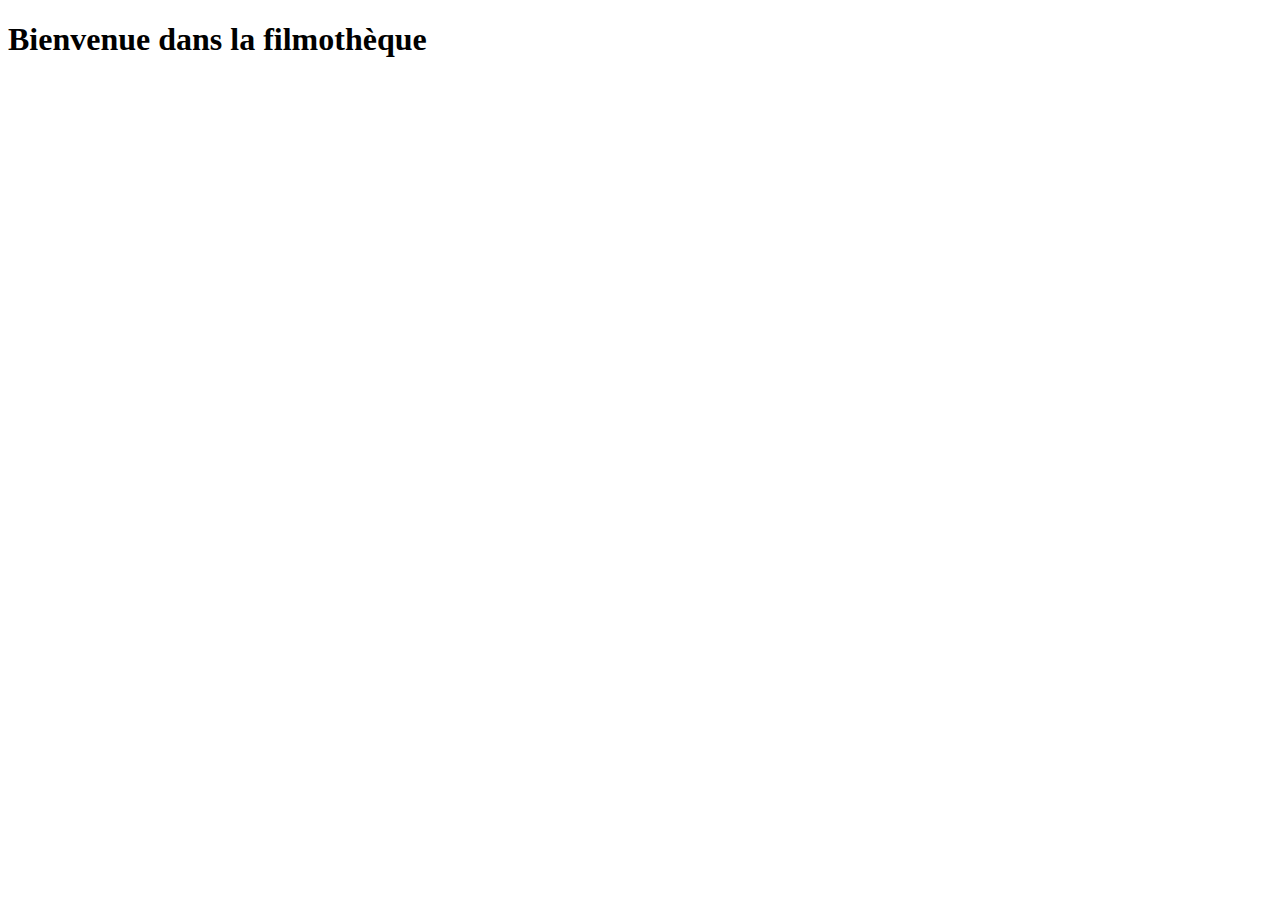
<file: src/main/resources/templates/index.html>
<!DOCTYPE html>
<html lang="en">
<head>
    <meta charset="UTF-8">
    <title>TP ENI Filmothèque</title>
    <link rel="stylesheet" th:href="@{/css/general.css}">
</head>
<body>
<header data-th-replace="~{fragments/fragment-header :: frag-entete }"></header>

    <main>
        <h1>Bienvenue dans la filmothèque</h1>
    </main>
</body>
</html>
</file>
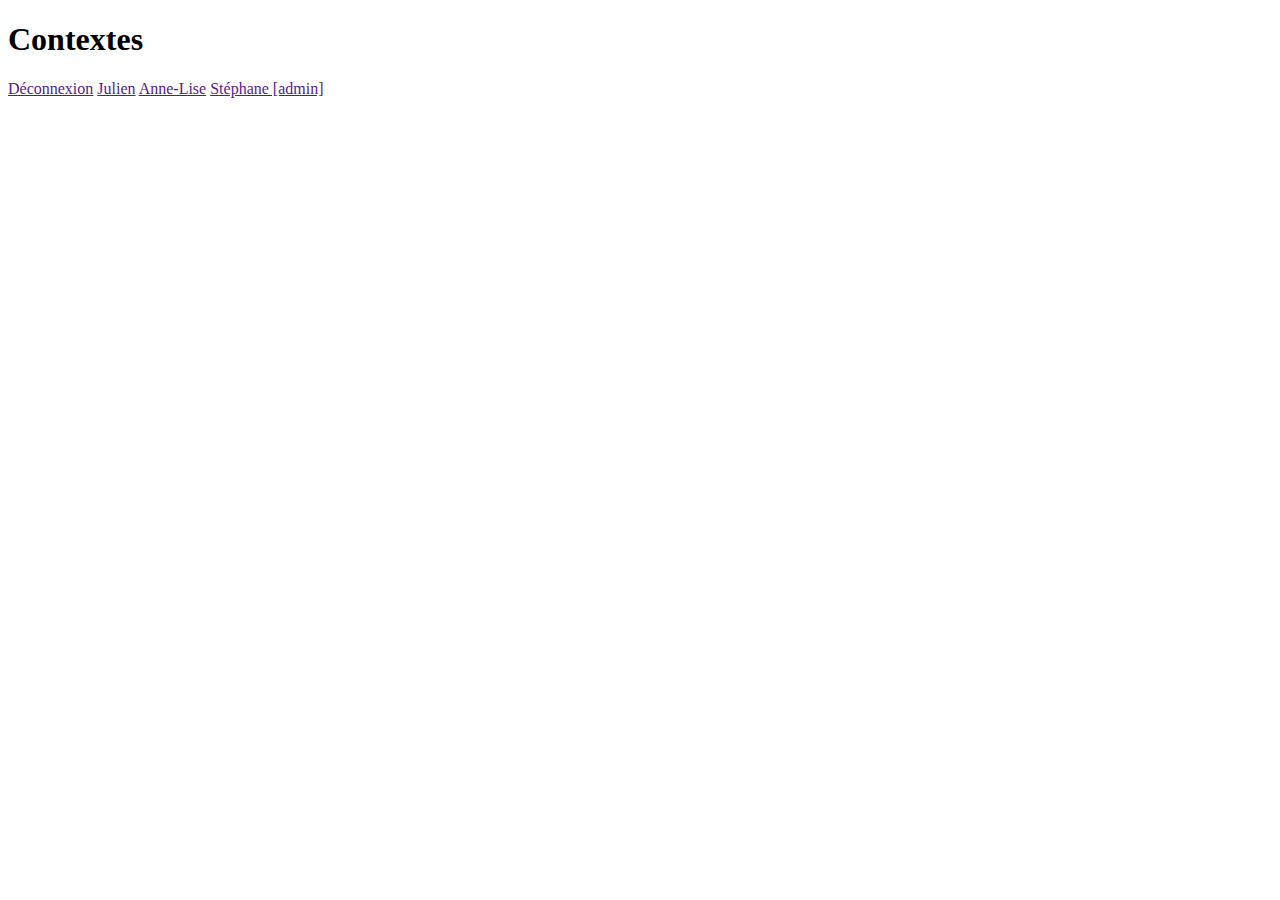
<file: src/main/resources/templates/view-contexte.html>
<!DOCTYPE html>
<html lang="en">
<head>
    <meta charset="UTF-8">
    <title>TP Filmothèque - Contextes</title>
    <link rel="stylesheet" th:href="@{/css/general.css}">
    <link rel="stylesheet" th:href="@{/css/demo-table.css}">
</head>
<body>
    <header data-th-replace="~{fragments/fragment-header :: frag-entete }"></header>
    <main>
        <h1>Contextes</h1>
        <a href="" class="contexte">Déconnexion</a>
        <a href="" class="contexte">Julien</a>
        <a href="" class="contexte">Anne-Lise</a>
        <a href="" class="contexte">Stéphane [admin]</a>
    </main>
</body>
</html>
</file>
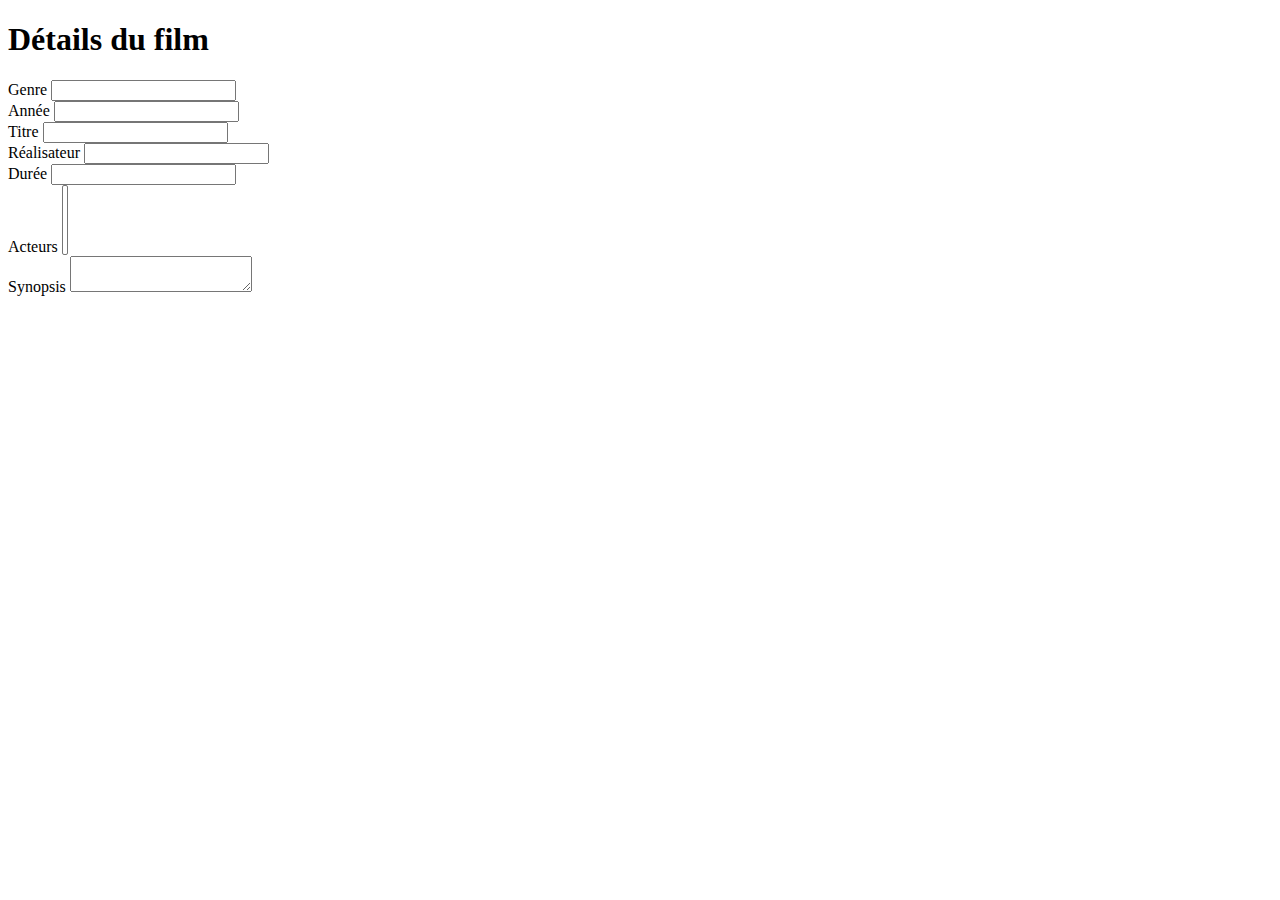
<file: src/main/resources/templates/view-detail.html>
<!DOCTYPE html>
<html lang="en">
<head>
    <meta charset="UTF-8">
    <title>Filmothèque</title>
    <link rel="stylesheet" th:href="@{/css/demo-form.css}">
    <link rel="stylesheet" th:href="@{/css/general.css}">
</head>
<body>
    <header data-th-replace="~{fragments/fragment-header :: frag-entete }"></header>
    <main>
        <form>
            <h1>Détails du film</h1>
            <div class="responsive-form">
                <div>
                    <label for="inputGenre">Genre</label>
                    <input id="inputGenre" type="text" name="nom" th:value="${film.getGenre().getTitre()}">
                </div>
                <div>
                    <label for="inputAnnee">Année</label>
                    <input id="inputAnnee" type="text" name="nom" th:value="${film.getAnnee()}">
                </div>
                <div>
                    <label for="inputTitre">Titre</label>
                    <input id="inputTitre" type="text" name="nom" th:value="${film.getTitre()}">
                </div>
                <div>
                    <label for="inputReal">Réalisateur</label>
                    <input id="inputReal" type="text" name="nom" th:value="${film.getRealisateur().getPrenom() + ' ' + film.getRealisateur().getNom()}">
                </div>
                <div>
                    <label for="inputDuree">Durée</label>
                    <input id="inputDuree" type="text" name="nom" th:value="${film.getDuree()}">
                </div>
                <div>
                    <label for="inputActeurs">Acteurs</label>
                    <select id="inputActeurs" name="acteurs" multiple>
                        <option th:each="item : ${film.getActeurs()}" th:text="${item.getPrenom() + ' ' + item.getNom()}"></option>
                    </select>
                </div>
                <div>
                    <label for="inputSynopsis">Synopsis</label>
                    <textarea id="inputSynopsis" name="synopsis" th:text="${film.getSynopsis()}">

                </textarea>

                </div>




            </div>
        </form>
    </main>
</body>
</html>
</file>
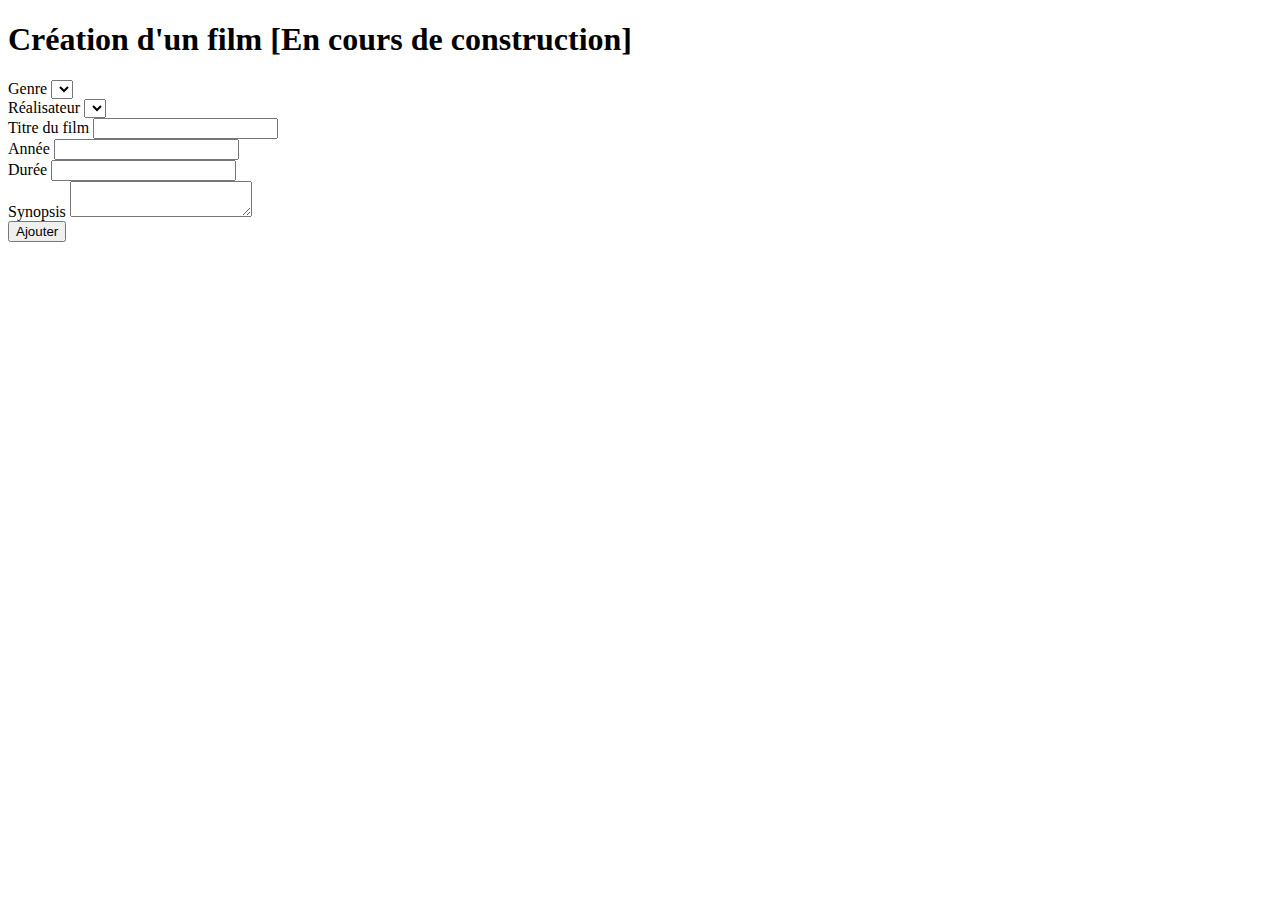
<file: src/main/resources/templates/view-film-form.html>
<!DOCTYPE html>
<html lang="en">
<head>
    <meta charset="UTF-8">
    <title>TP ENI</title>
    <link rel="stylesheet" th:href="@{/css/general.css}">
    <link rel="stylesheet" th:href="@{/css/demo-form.css}">
    <link rel="icon" th:href="@{/images/logoENI.png}">
</head>
<body>
<!-- Navbar -->
    <header data-th-replace="~{fragments/fragment-header :: frag-entete }"></header>
<main>
    <th:block th:object="${filmDto}">
        <div style="color: red;" th:if="${#fields.hasErrors('*')}" >
            <p th:text="#{index.erreurs}"></p>
        </div>

        <form th:action="@{/form}" method="POST">
            <h1>Création d'un film [En cours de construction]</h1>
            <div class="responsive-form">
                <div>
                    <label for="inputGenre">Genre</label>
                    <select id="inputGenre" name="idGenre">
                        <!--renommer Bean filmServiceBouchon -->
                        <option data-th-each="genre : ${@genreService.findAllGenres()}" data-th-value="${genre.getId()}" data-th-text="${genre.getTitre()}"></option>
                    </select>
                </div>
                <div>

                    <label for="inputReal">Réalisateur</label>
                    <select id="inputReal" name="idReal">
                        <option data-th-each="real : ${@participants.consulterParticipants()}" data-th-value="${real.id}" data-th-text="${real.getPrenom() + ' ' + real.nom}"></option>
                    </select>

                </div>
                <div>
                    <label for="inputTitre">Titre du film</label>
                    <input type="text" id="inputTitre" th:field="*{titre}">
                </div>
                <div>
                    <label for="inputAnnee">Année</label>
                    <input type="text" id="inputAnnee" name="annee">
                </div>
                <div>
                    <label for="inputDuree">Durée</label>
                    <input type="text" id="inputDuree" name="duree">
                </div>
                <div>
                    <label for="inputSynopsis">Synopsis</label>
                    <textarea id="inputSynopsis" name="synopsis"></textarea>
                </div>

                <button type="submit">Ajouter</button>
            </div>
        </form>
    </th:block>
</main>

</body>
</html>
</file>
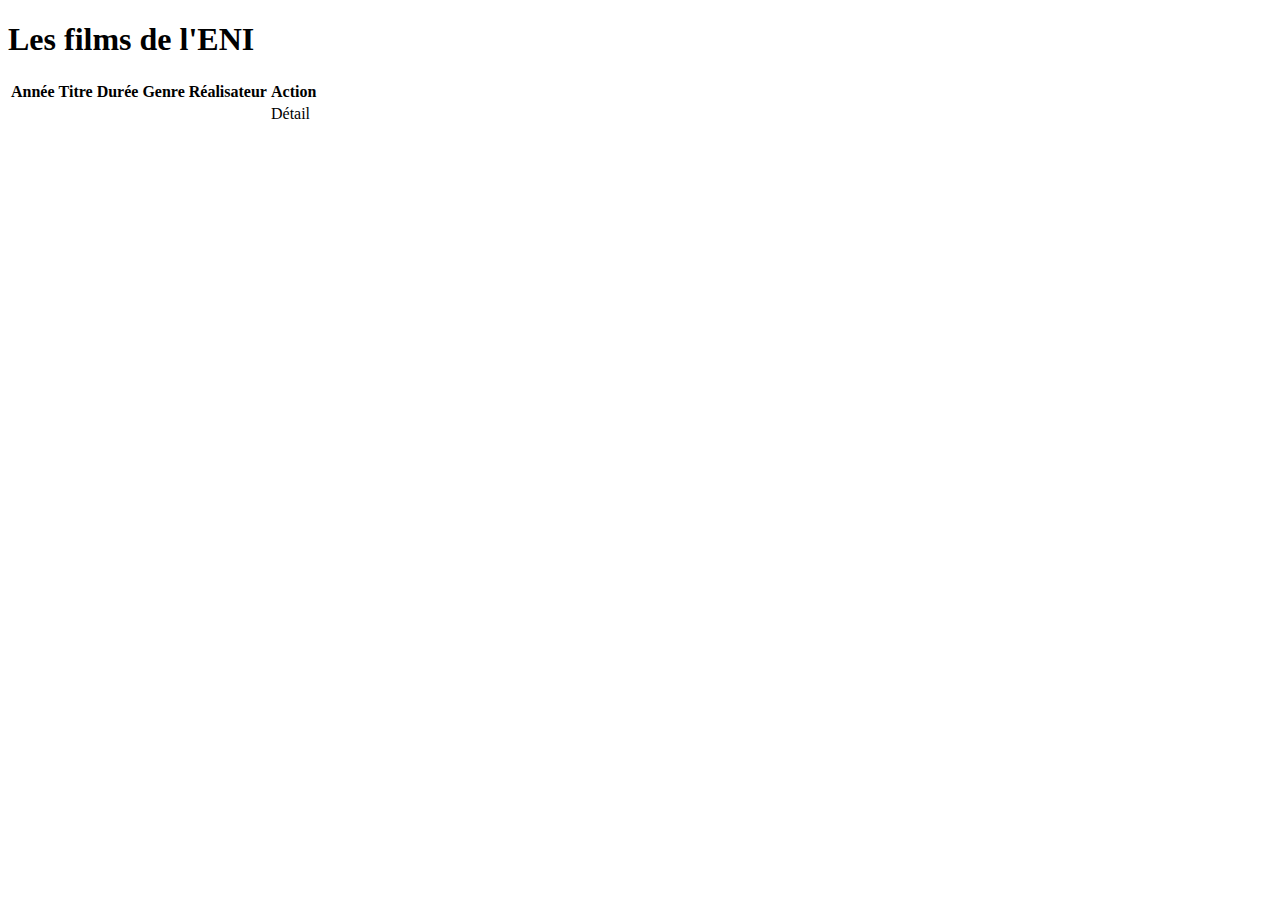
<file: src/main/resources/templates/view-films.html>
<!DOCTYPE html>
<html lang="en">
<head>
    <meta charset="UTF-8">
    <title>Filmothèque</title>
    <link rel="stylesheet" th:href="@{/css/demo-table.css}">
    <link rel="stylesheet" th:href="@{/css/general.css}">
</head>
<body>
    <header data-th-replace="~{fragments/fragment-header :: frag-entete }"></header>
    <main>
        <h1>Les films de l'ENI</h1>
        <table>
            <thead>
            <tr>

                <th>Année</th>
                <th>Titre</th>
                <th>Durée</th>
                <th>Genre</th>
                <th>Réalisateur</th>
                <th>Action</th>

            </tr>
            </thead>
            <tbody>
            <tr th:each="item : ${films}">

                <td th:text="${item.getAnnee()}"></td>
                <td th:text="${item.getTitre()}"></td>
                <td th:text="${item.getDuree()}"></td>

                <td th:text="${item.genre.titre}"></td>
                <td th:text="${item.realisateur.prenom + ' ' + item.getRealisateur().getNom()}"></td>
                   <td><a th:href="@{/films/detail(id=${item.getId()})}">Détail</a></td>

            </tr>
            </tbody>
        </table>
    </main>

</body>
</html>
</file>
